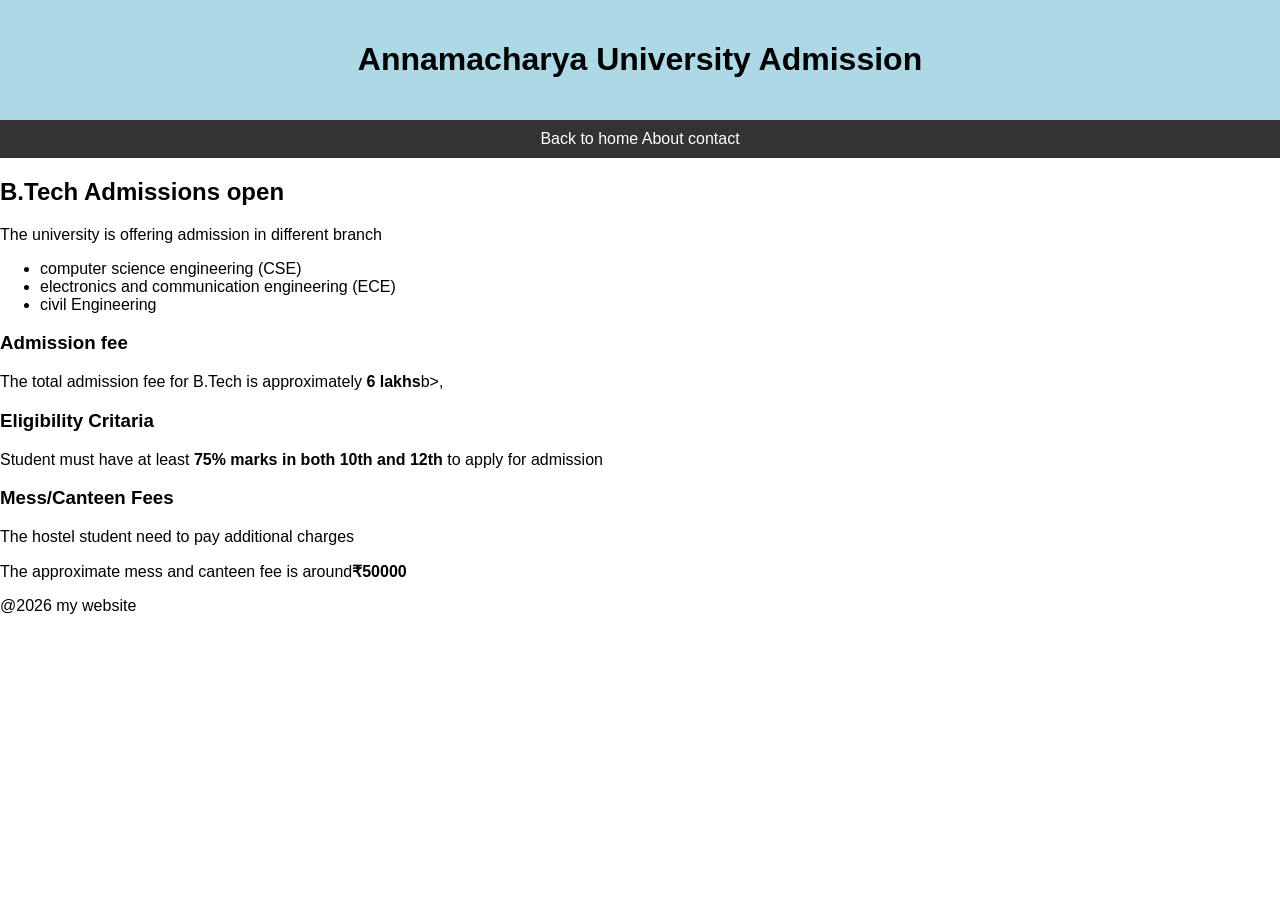
<file: MERN STACK/about.html>
<!DOCTYPE html>
<html lang="en">
<head>
    
    <title>my website</title>
    <style>
        body{ 
            font-family:Arial;
            margin:0;
        }
        .header{
            background-color: lightblue;
            padding: 20px;
            text-align: center;
        }
        .nav{
            background-color: #333;
            padding: 10px;
            text-align: center;
        }
        .nav a{
            color: white;
            text-decoration: none;
        }
    </style>
</head>
<body>
    <div class="header">
        <h1>Annamacharya University Admission </h1>
    </div>
    <div class="nav">
        <a href=" home.html">Back to home</a>
        <a href=" about.html">About</a>
        <a href="https://WWW.youtube.com/"target="_blank">contact</a>


    </div>
    <div class="content">
        <h2> B.Tech Admissions open</h2>
        <p> The university is offering admission in different branch</p>
        <ul>
            <li> computer science engineering (CSE)</li>
            <li> electronics and communication engineering (ECE)</li>
            <li> civil Engineering</li>
        </ul>
        <h3> Admission fee </h3>
        <p>The total admission fee for B.Tech is approximately <b>6 lakhs</b>b>,</p>
        <h3> Eligibility Critaria</h3>
        <p> Student must have at least <b> 75% marks in both 10th and 12th</b> to apply for admission</p>
        <h3> Mess/Canteen Fees</h3>
        <p> The hostel student need to pay additional charges </p>
        The approximate mess and canteen fee is around<b>₹50000</b>
    </div>
    

    
    <div class="footer">
        <p>@2026 my website</p>
    </div>

</body>
</html>
</file>
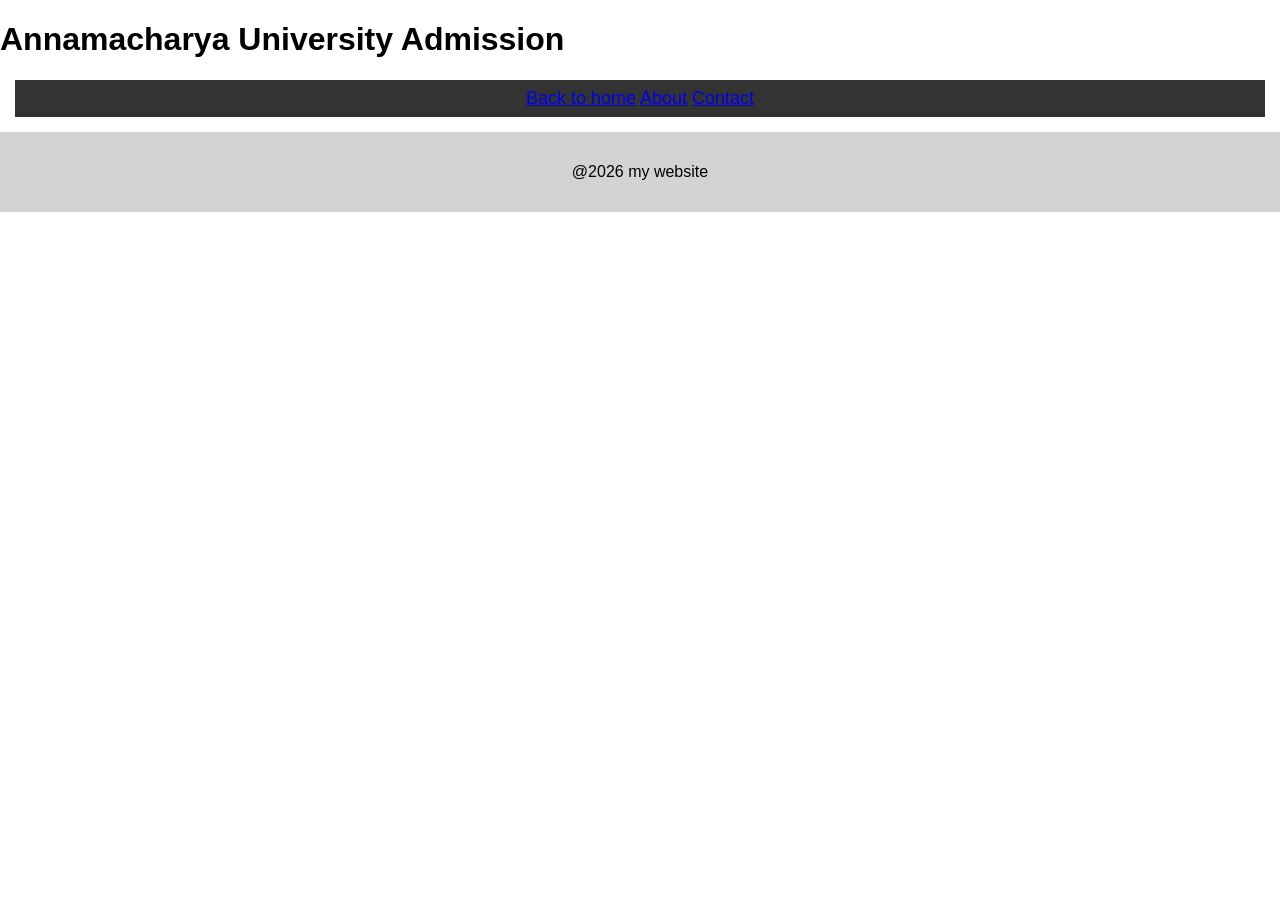
<file: MERN STACK/contact.html>
<!DOCTYPE html>
<html>
<head>
    
    <title>My website</title>
    <style>
        body{
            font-family:Arial;
            margin: 0;
        }
        header{
            background-color: rgb(173, 186, 230);
            padding: 20px;
            text-align:center;
        }
        .nav{
            background-color: #333;
             padding: 10px;
            text-align:center;

        }
        .nav{
            color: white;
            text-decoration: none;
            margin:15px;
            font-size: 18px;
            padding: 8px 12px;
        }
        .nav a:hover{
            background-color: orange;
            color: black;
            border-radius: 5px;
            
            
        }
        .content{
            padding: 30px;
            margin: 20px;
            border:2px solid gray;
        }
.footer{
    background-color: lightgrey;
    text-align: center;
    padding: 15px;

}
    </style>
</head>
<body>
    <div class="header">
        <h1>Annamacharya University Admission </h1>
    </div>
    <div class="nav">
        <a href=" home.html" >Back to home</a>

        <a href=" about.html" >About</a>
        
        <a href="https://youtu.be/6C1M1NW0PvM"target="blank">Contact</a>
    </div>
    <div class="footer">
        <p>@2026 my website</p>
    </div>
</body>
</html>
</file>
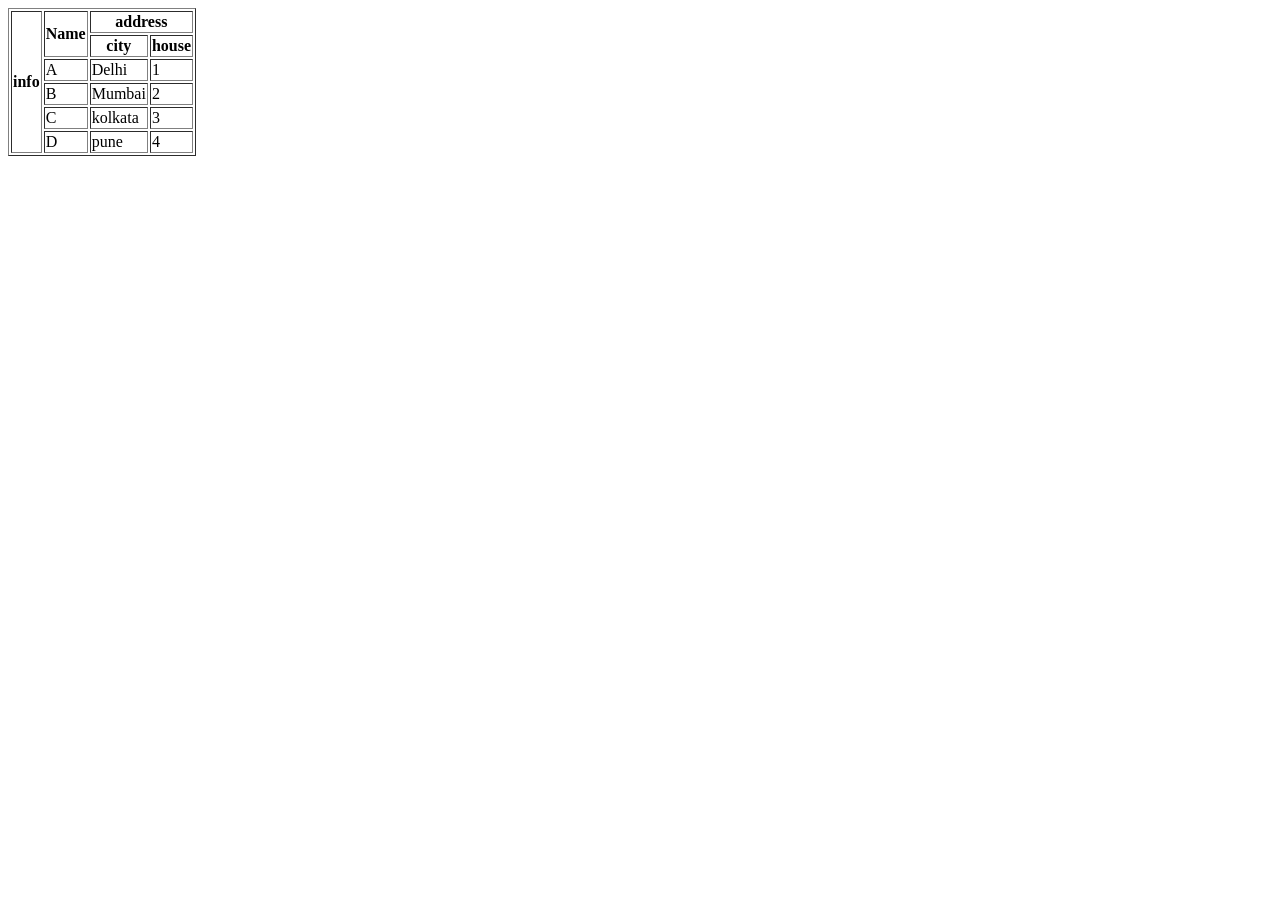
<file: MERN STACK/table2.html>
<!DOCTYPE html>
<html lang="en">
<head>
    <meta charset="UTF-8">
    <meta name="viewport" content="width=device-width, initial-scale=1.0">
    <title>Document</title>
</head>
<body>
    <table border="1">
    <thead>
        <tr>
            <th rowspan="6">info</th>
            <th rowspan="2">Name</th>
            <th colspan=" 2">address</th>
            </tr>
            <tr>
                <th>city</th>
                <th>house</th>
            </tr>
            <tr>
                <td>A</td>
                <td>Delhi </td>
                <td>1</td>
            </tr>
            <tr>
                <td>B</td>
                <td>Mumbai</td>
                <td>2</td>
            </tr>
          <tr>
                <td>C</td>
                <td>kolkata</td>
                <td>3</td>
            </tr> 
            <tr>
                <td>D</td>
                <td>pune</td>
                <td>4</td>
            </tr> 
        </tr>
        </thead>
    </table>
</body>
</html>
</file>
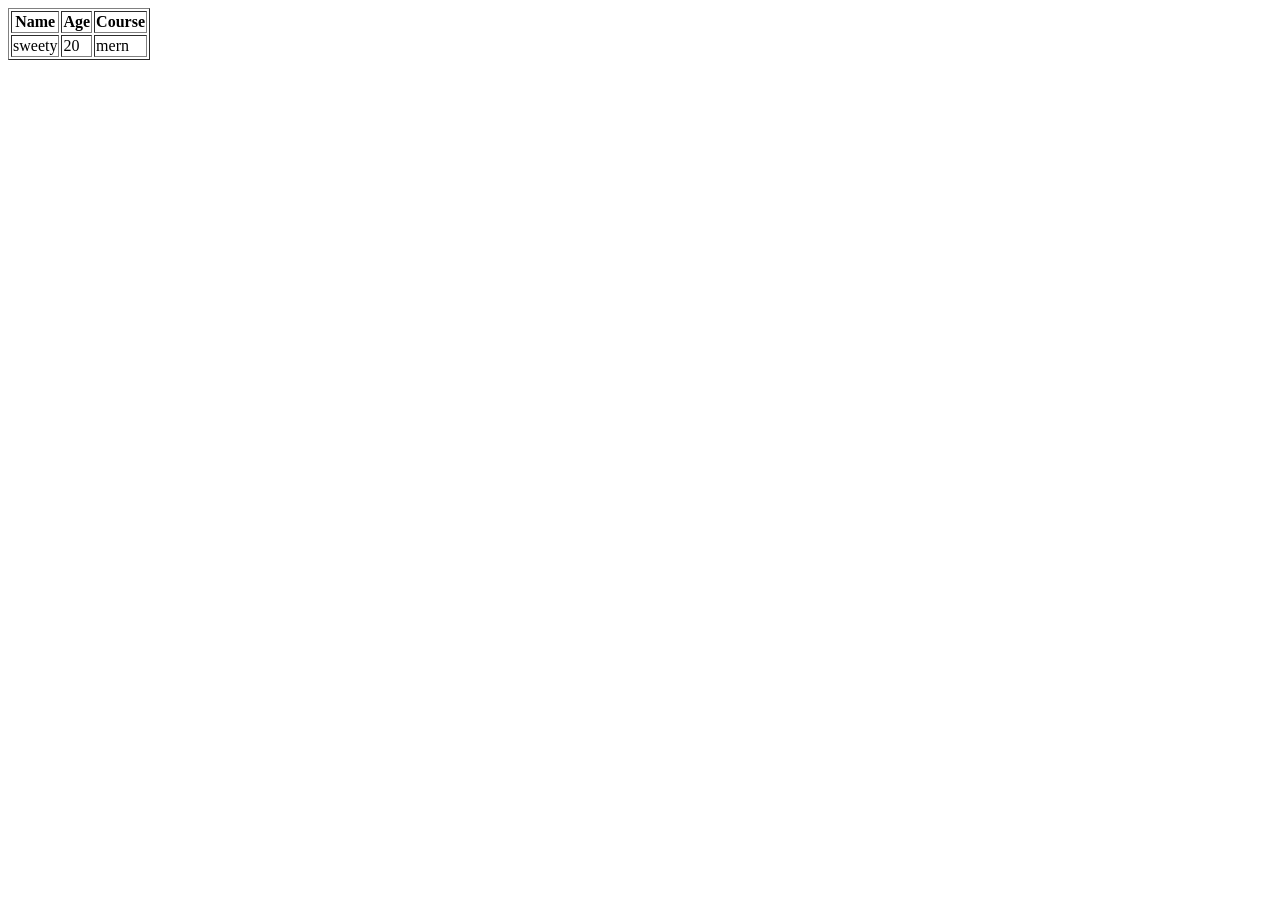
<file: MERN STACK/tables.html>
<!DOCTYPE html>
<html lang="en">
<head>
    <meta charset="UTF-8">
    <meta name="viewport" content="width=device-width, initial-scale=1.0">
    <title>Document</title>
</head>
<body>
    <table border="1">
    <th>Name</th>
    <th>Age</th>
    <th>Course</th>
    <tr>
        <td>sweety</td>
        <td>20</td>
        <td>mern</td>
    </tr>
    </table>
</body>
</html>
</file>
